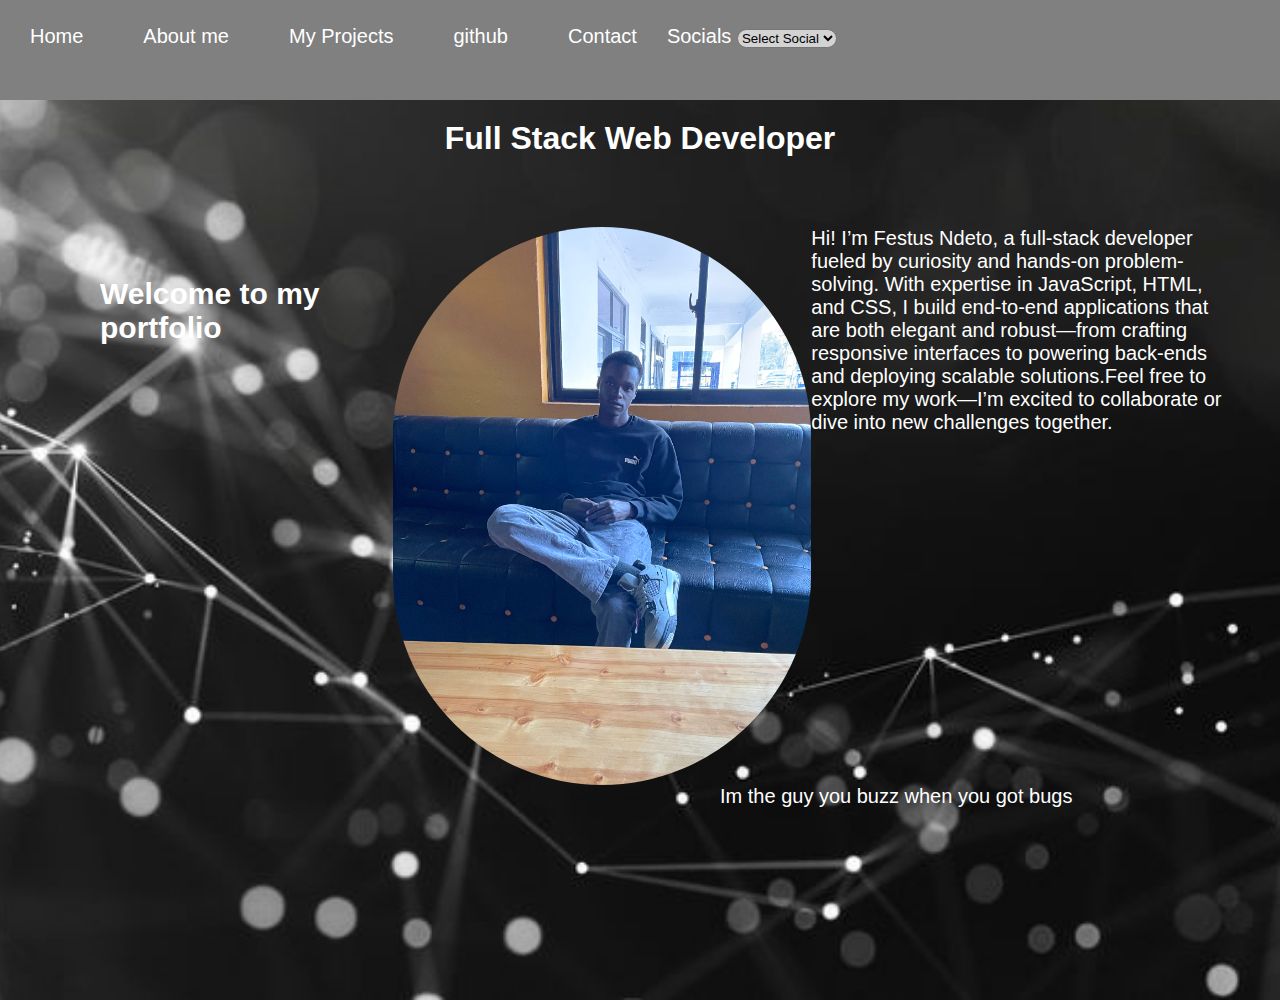
<file: index.html>
<!DOCTYPE html>
<html lang="en">
    <head>
        <title>portfolio</title>
        <meta charset="UTF-8">
        <link href='https://cdn.boxicons.com/fonts/basic/boxicons.min.css' rel='stylesheet'>
        <link href='https://cdn.boxicons.com/fonts/brands/boxicons-brands.min.css' rel='stylesheet'>
        <link rel="stylesheet" type="text/css" href="style.css">
        <meta name="viewport" content="width=device-width, initial-scale=1.0">
    </head>
    <body>
      <div class="navbar">
            <ul>
                <li>
                    <a href="http://127.0.0.1:5500/index.html">
                        <i class='bx  bx-home bx-flip-vertical'  style='color:#f1e9e9'></i>  
                        <span class="nav-item">Home</span>
                    </a>
                </li>
                <li>
                    <a href="#">
                       <i class='bxr  bx-user-hexagon bx-rotate-90 bx-flip-horizontal'></i> 
                        <span class="nav-item">About me</span>
                    </a>
                </li>
                 <li>
                    <a href="#">
                      <i class='bxr  bx-network-chart bx-rotate-90 bx-flip-horizontal'></i> 
                        <span class="nav-item">My Projects</span>
                    </a>
                </li>
                 <li>
                    <a href="https://github.com/Ndet0">
                        <i class='bxl  bx-github'></i> 
                        <span class="nav-item">github</span>
                    </a>
                </li>
                <li>
                    <a href="#">
                   <i class='bx  bxs-contact-book'  style='color:#f1e9e9'></i>  
                        <span class="nav-item">Contact</span>
                    </a>
                </li>
                 <li>
                      <i class='bx  bx-community bx-flip-vertical'  style='color:#f1e9e9'></i>
                      <span class="nav-item">Socials</span>
                      <select name="Socials" id="socials" onchange="window.location.href = this.value;">
                        <option value="" selected>Select Social</option>
                        <option value="https://www.instagram.com">
                            Instagram
                        </option>
                        <option value="https://www.linkedin.com">
                            Linkedin
                        </option>
                        <option value="https://www.twitter.com">
                            Twitter
                        </option>
                        </select>
                </li>
            </ul>
      </div>
      <div class="container">
        <h1>Full Stack Web Developer</h1>
        <div class="user">
             <h2>Welcome to my portfolio</h2>
             <img src="prof1.jpeg" alt="me" class="user-img">
        <p>Hi! I’m Festus Ndeto, a full‑stack developer fueled by curiosity and hands‑on problem-solving. With expertise in JavaScript, HTML, and CSS, I build end‑to‑end applications that are both elegant and robust—from crafting responsive interfaces to powering back‑ends and deploying scalable solutions.Feel free to explore my work—I’m excited to collaborate or dive into new challenges together.</p>
        </div>
        <p class="user-p">Im the guy you buzz when you got bugs</p>
    </body>
</html>
</file>
<file: style.css>
*{
    margin:0;
    padding:0;
    overflow: hidden;
}
body{
    margin:0px;
    padding:0px;
    font-family:sans-serif;
    color:white;
}
.navbar{
    background-color:grey;

    height:100px;
}
.navbar ul{
    list-style-type:none;
    display:flex;
    flex-direction: row;
}
.navbar li{
    font-size:20px;
    margin-top:25px;
}
.navbar a{
    text-decoration:none;
    color:white;
    margin-left:30px;
    margin-right:30px;
}
.navbar a:hover{
    color:black;
    background-color:lightgrey;
    border-radius:50px;
    cursor:pointer;
    padding:10px;
    transition: 250ms ease;
}
.container{
    background-image:url(backtest.jpeg);
    background-repeat: no-repeat;
    background-size:cover;
    background-position:center;
    height:100vh;
}
.container h1{
    text-align: center;
    margin-bottom:50px;
    padding:20px;
}
.container h2{
    margin-left:50px;
    margin-top:50px;
    font-size:30px;
}
.container p{
    font-size: 20px;
    width:500px;
}
.user{
    display:flex;
    flex-direction: row;
    margin-left:50px;
    margin-right:50px;
    justify-content: space-between;
}
.user-img{
    width:500px;
    border-radius:600px;
}
.user-p{
    margin-left:720px;
}
#socials{
    background-color: lightgrey;
    border-radius: 20px;;
}
</file>
